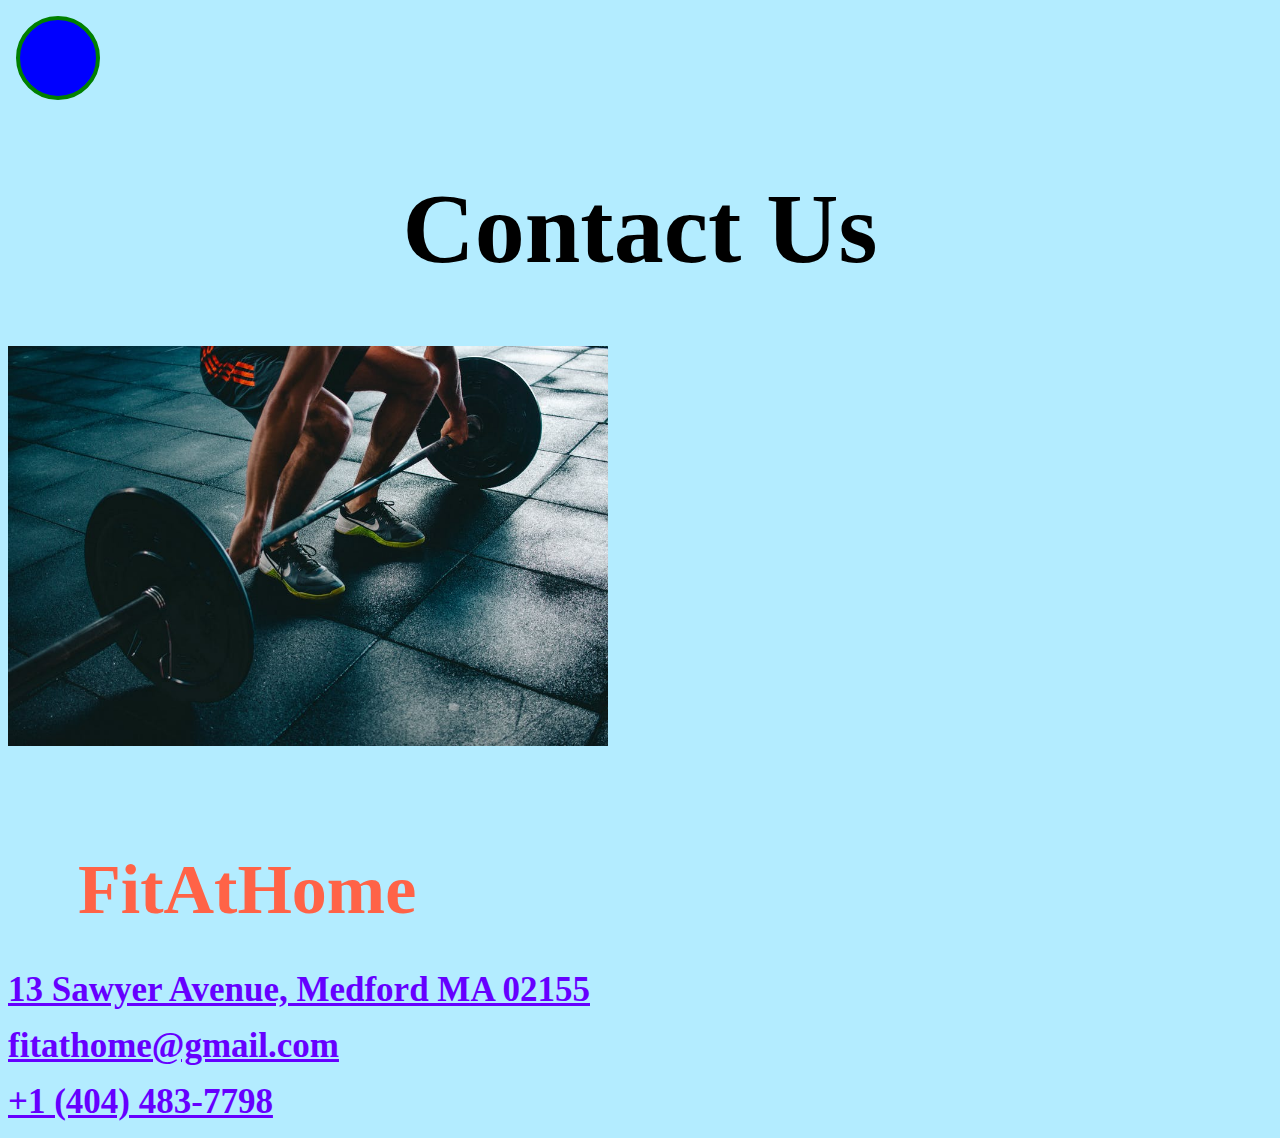
<file: contact.html>
<!DOCTYPE html>
<html lang="en">
<head>
<meta http-equiv="Content-Type" content="text/html; charset=utf-8">
<title>Homework 2</title>

<link rel="stylesheet" href="styling.css">
</head>


	
<body>
    <svg width="100" height="100">
        <circle cx="50" cy="50" r="40" stroke="green" stroke-width="4" fill="blue" />
     </svg> 
	<h1>Contact Us</h1>
	<img src="Workout.jpg" alt="Workout" width="600" height="400">
	<h2 class="company">FitAtHome</h2>
	<footer>
	<p><b><a href="" target="_blank">13 Sawyer Avenue, Medford MA 02155</a></b></p>
	<p><b><a href="" target="_blank">fitathome@gmail.com</a></b></p>
	<p><b><a href="" target="_blank">+1 (404) 483-7798</a></b></p>
	</footer>
	</body>
</html>
</file>
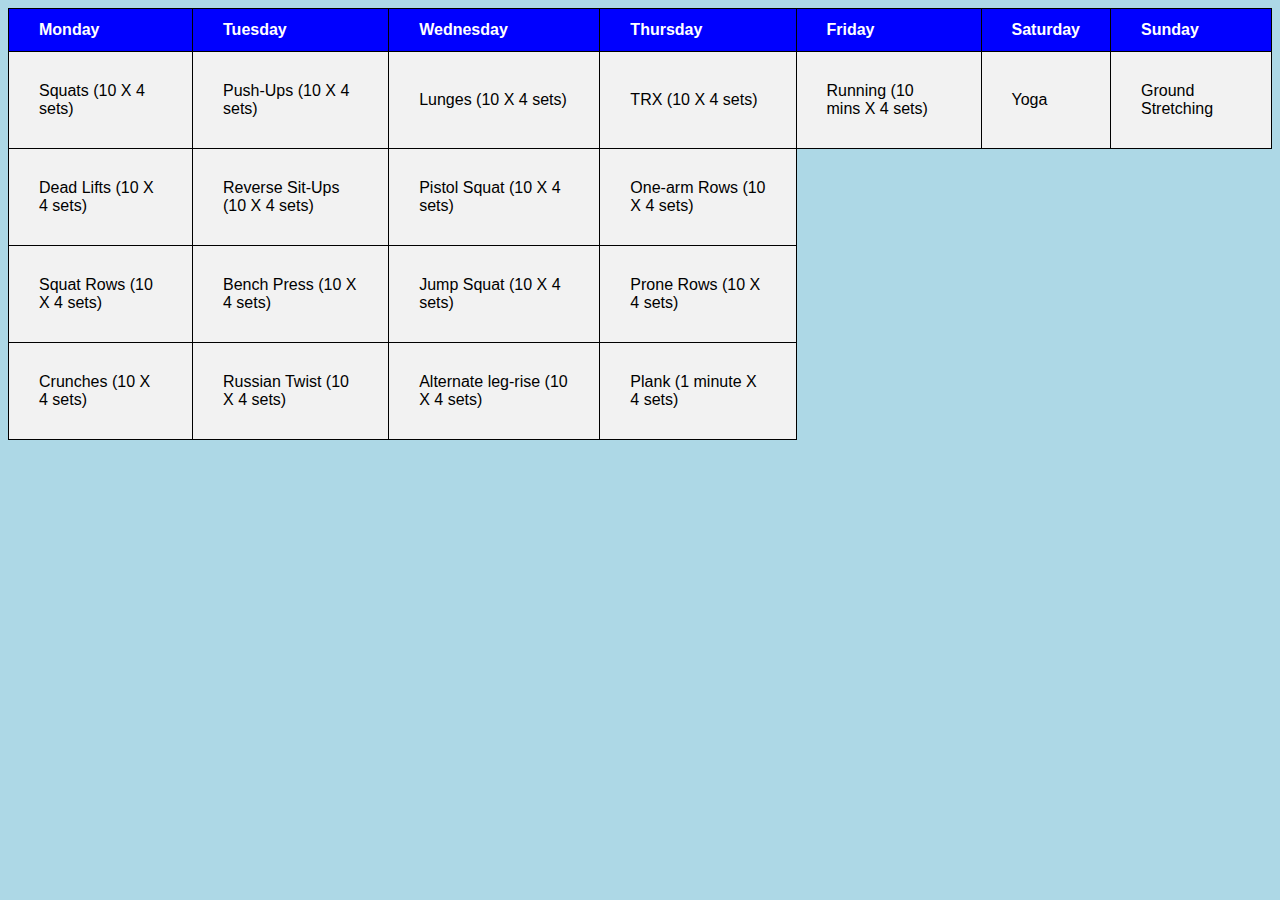
<file: service.html>
<!DOCTYPE html>
<html lang="en">
<head>
<meta http-equiv="Content-Type" content="text/html; charset=utf-8">
<title>Homework 2</title>
<style>

* {
  box-sizing: border-box;
}
/* For desktop: */
.col-1 {width: 8.33%;}
.col-2 {width: 16.66%;}
.col-3 {width: 25%;}
.col-4 {width: 33.33%;}
.col-5 {width: 41.66%;}
.col-6 {width: 50%;}
.col-7 {width: 58.33%;}
.col-8 {width: 66.66%;}
.col-9 {width: 75%;}
.col-10 {width: 83.33%;}
.col-11 {width: 91.66%;}
.col-12 {width: 100%;}

@media only screen and (max-width: 768px) {
  /* For mobile phones: */
  [class*="col-"] {
    width: 100%;
  }
}

  body {
  background-color: lightblue;
}
#exercises {
  font-family: Arial, Helvetica, sans-serif;
  border-collapse: collapse;
  width: 100%;
}

#exercises td, #exercises th {
  border: 1px solid #000;
  padding: 30px;
}

#exercises tr:nth-child(even){background-color: #f2f2f2;}
#exercises tr:nth-child(odd){background-color: #f2f2f2;}

#exercises th {
  padding-top: 12px;
  padding-bottom: 12px;
  text-align: left;
  background-color: #0000ff;
  color: white;
}
</style>
</head>
<body>
<table id="exercises">
  <tr>
    <th>Monday</th>
    <th>Tuesday</th>
    <th>Wednesday</th>
    <th>Thursday</th>
    <th>Friday</th>
    <th>Saturday</th>
    <th>Sunday</th>
  </tr>
  <tr>
    <td>Squats (10 X 4 sets)</td>
    <td>Push-Ups (10 X 4 sets)</td>
    <td>Lunges (10 X 4 sets)</td>
    <td>TRX (10 X 4 sets)</td>
    <td>Running (10 mins X 4 sets)</td>
    <td>Yoga</td>
    <td>Ground Stretching</td>
  </tr>
  <tr>
    <td>Dead Lifts (10 X 4 sets)</td>
    <td>Reverse Sit-Ups (10 X 4 sets)</td>
    <td>Pistol Squat (10 X 4 sets)</td>
    <td>One-arm Rows (10 X 4 sets)</td>
  </tr>
  <tr>
    <td>Squat Rows (10 X 4 sets)</td>
    <td>Bench Press (10 X 4 sets)</td>
    <td>Jump Squat (10 X 4 sets)</td>
    <td>Prone Rows (10 X 4 sets)</td>
  </tr>
  <tr>
     <td>Crunches (10 X 4 sets)</td>
    <td>Russian Twist (10 X 4 sets)</td>
    <td>Alternate leg-rise  (10 X 4 sets)</td>
    <td>Plank (1 minute X 4 sets)</td>
  </tr>

</table>

</body>
</html>
</file>
<file: styling.css>
* {
  box-sizing: border-box;
}

.myDiv {
  border: 5px outset black;   
  text-align: center;
}

/* For desktop: */
.col-1 {width: 8.33%;}
.col-2 {width: 16.66%;}
.col-3 {width: 25%;}
.col-4 {width: 33.33%;}
.col-5 {width: 41.66%;}
.col-6 {width: 50%;}
.col-7 {width: 58.33%;}
.col-8 {width: 66.66%;}
.col-9 {width: 75%;}
.col-10 {width: 83.33%;}
.col-11 {width: 91.66%;}
.col-12 {width: 100%;}

@media only screen and (max-width: 768px) {
  /* For mobile phones: */
  [class*="col-"] {
    width: 100%;
  }
    .company{display: none;}
    img {align-content: center;}
}


body {
  background-color: #b3ecff;
}
a {
  color: #6600ff; font-size: 35px;
}
h1 {text-align: center; color: #000; font-size: 100px; line-height: 100px;}
h2 {text-align: left; color: hsl(9, 100%, 64%); font-size: 70px; line-height: 20px; margin: 70px; position: relative; padding-top: 60px;}
</file>
